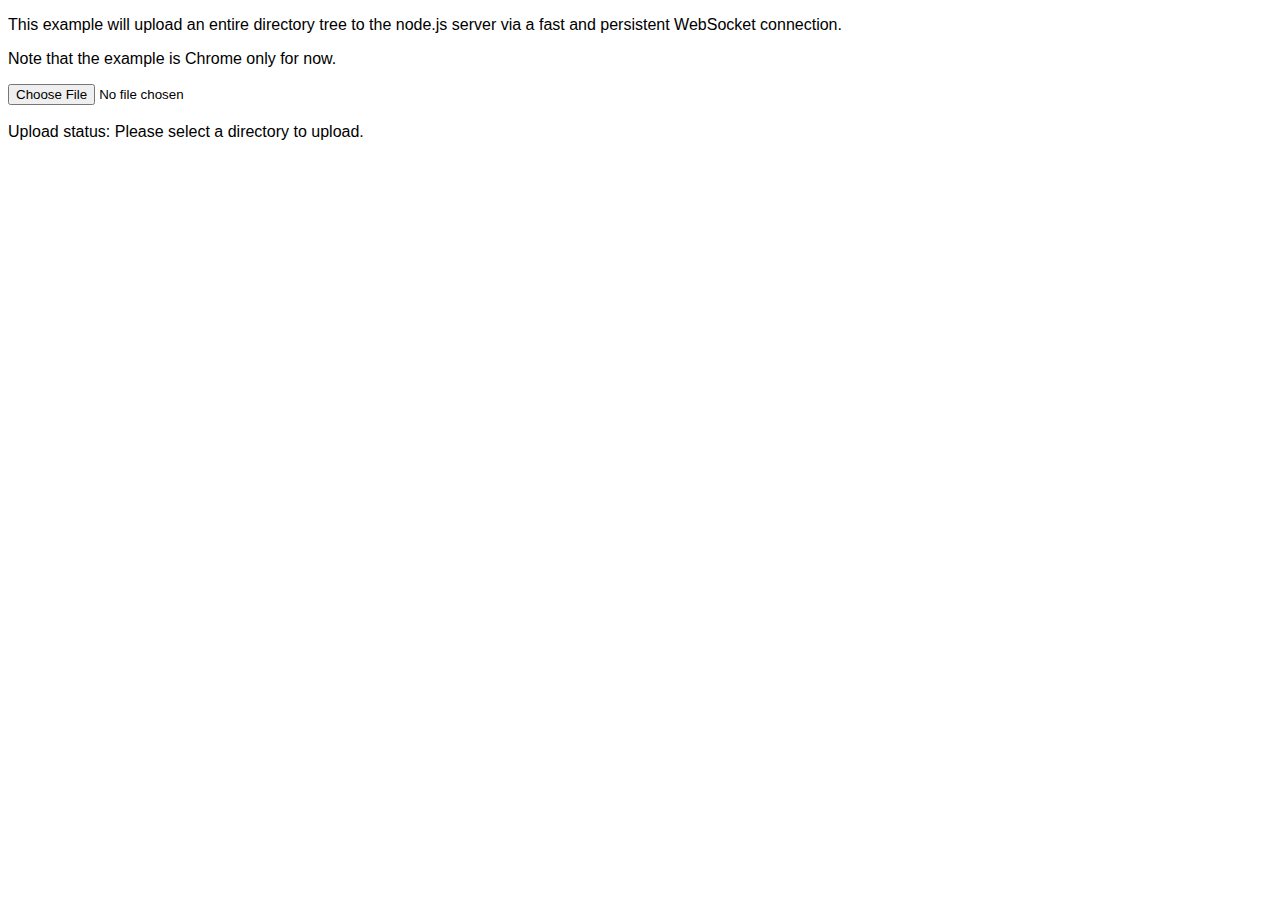
<file: simple-socket-demo/socket/node_modules/socket.io/node_modules/socket.io-client/node_modules/ws/examples/fileapi/public/index.html>
<!DOCTYPE html>
<html>
  <head>
    <style>
      body {
        font-family: Tahoma, Geneva, sans-serif;
      }
      div {
        display: inline;
      }
    </style>
    <script src='uploader.js'></script>
    <script src='app.js'></script>
  </head>
  <body>
    <p>This example will upload an entire directory tree to the node.js server via a fast and persistent WebSocket connection.</p>
    <p>Note that the example is Chrome only for now.</p>
    <input type="file" webkitdirectory /><br/><br/>
    Upload status:
    <div id='progress'>Please select a directory to upload.</div>
  </body>
</html>
</file>
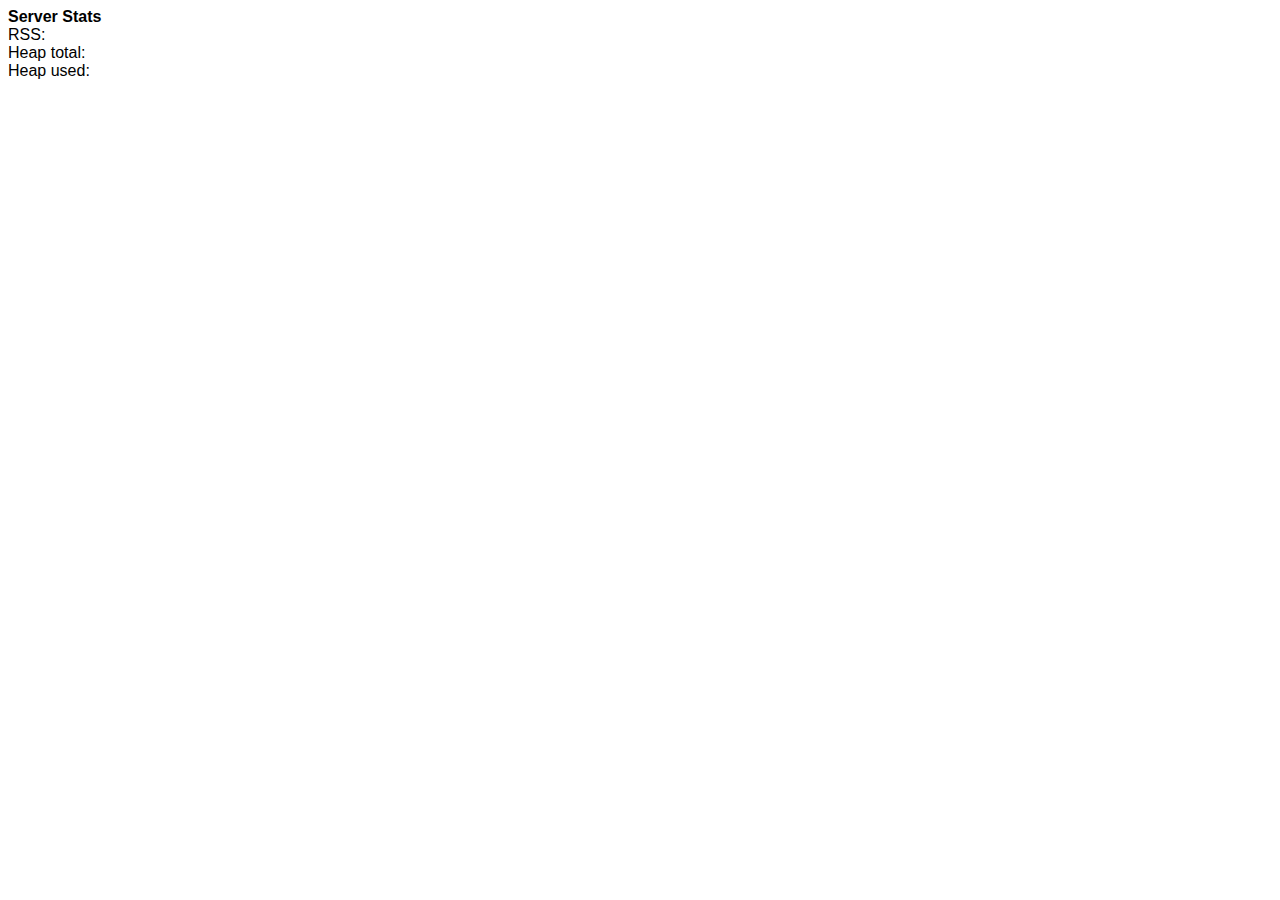
<file: simple-socket-demo/socket/node_modules/socket.io/node_modules/socket.io-client/node_modules/ws/examples/serverstats-express_3/public/index.html>
<!DOCTYPE html>
<html>
  <head>
    <style>
      body {
        font-family: Tahoma, Geneva, sans-serif;
      }

      div {
        display: inline;
      }
    </style>
    <script>
      function updateStats(memuse) {
        document.getElementById('rss').innerHTML = memuse.rss;
        document.getElementById('heapTotal').innerHTML = memuse.heapTotal;
        document.getElementById('heapUsed').innerHTML = memuse.heapUsed;
      }

      var host = window.document.location.host.replace(/:.*/, '');
      var ws = new WebSocket('ws://' + host + ':8080');
      ws.onmessage = function (event) {
        updateStats(JSON.parse(event.data));
      };
    </script>
  </head>
  <body>
    <strong>Server Stats</strong><br>
    RSS: <div id='rss'></div><br>
    Heap total: <div id='heapTotal'></div><br>
    Heap used: <div id='heapUsed'></div><br>
  </body>
</html>
</file>
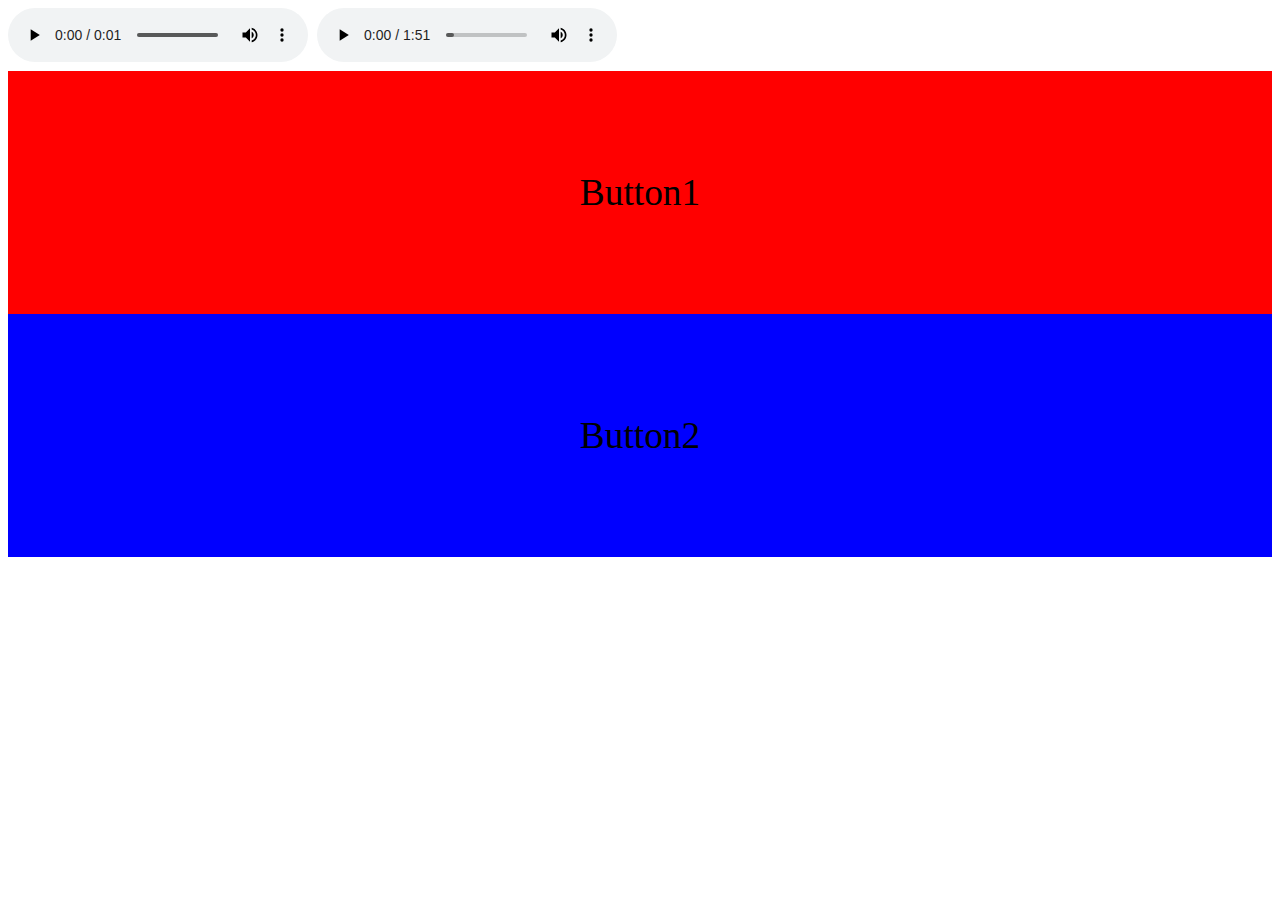
<file: interface/text.html>
<!DOCTYPE html>
<html>
<head>
    <title>Music Band</title>
</head>

<style>

    body{
        font-size: 28pt;
    }
    #button1{
        background: #F00;
        width: 100%;
        /*height: 200px;*/
        display: block;
        position: relative;
        text-align: center;
        padding:100px 0;
        margin: auto;

    }
    #button2{
        background: #00F;
        width: 100%;
        /*height: 200px;*/
        display: block;
        position: relative;
        text-align: center;
        padding:100px 0;
        margin: auto;
    }

</style>
<script src="http://ajax.googleapis.com/ajax/libs/jquery/1.9.1/jquery.min.js" type="text/javascript"></script>
<body>

<audio id="win" controls>
    <source src="win.mp3">
</audio>
<audio id="bg" controls>
    <source src="bg.mp3">
</audio>

<div id="button1">Button1</div>
<div id="button2">Button2</div>

</body>
</html>

        <script>
            /*
             * jquery-audioPlay.js
             * by zhangxinxu	http://www.zhangxinxu.com/
             * 2011-04-28 v1.0
             */

            (function($) {
                $.fn.audioPlay = function(options) {
                    var defaults = {
                        name: "audioPlay",
                        urlMp3: "",
                        urlOgg: "",
                        clone: false
                    };
                    var params = $.extend(defaults, options || {}), audioHtml = "";

                    $(this).each(function(i) {
                        var strIdRoot = params.name;
                        tmpAutioHtml = '<audio id="'+ strIdRoot + i +'" controls="controls" preload="auto" style="position:absolute; visibility:hidden;">' +
                                '<source src="'+ params.urlMp3 +'"></source>' +
                                '<source src="'+ params.urlOgg +'"></source>' +
                                '</audio>';
                        if (params.clone) {
                            audioHtml = audioHtml + tmpAutioHtml;
                            $(this).data("targetId", strIdRoot + i);
                        } else {
                            if (!i) {
                                audioHtml = tmpAutioHtml;
                            }
                            $(this).data("targetId", strIdRoot + "0");
                        }
                    });
                    $("body").append(audioHtml);
                    $(this).click(function() {
                        var targetId = $(this).data("targetId");
                        $("#" + targetId).get(0).play();
                    });
                };
            })(jQuery);
        </script>
<script>

    //    document.getElementById('button1').onclick = function() { document.getElementById('win').play() };
    //    document.getElementById('button2').onclick = function() { document.getElementById('bg').play() };

    $("#button1").audioPlay({
//        name: "playOnce",
        urlMp3: "win.mp3"
    });

    $("#button2").audioPlay({
//        name: "playOnce",
        urlMp3: "bg.mp3"
    });

</script>
</file>
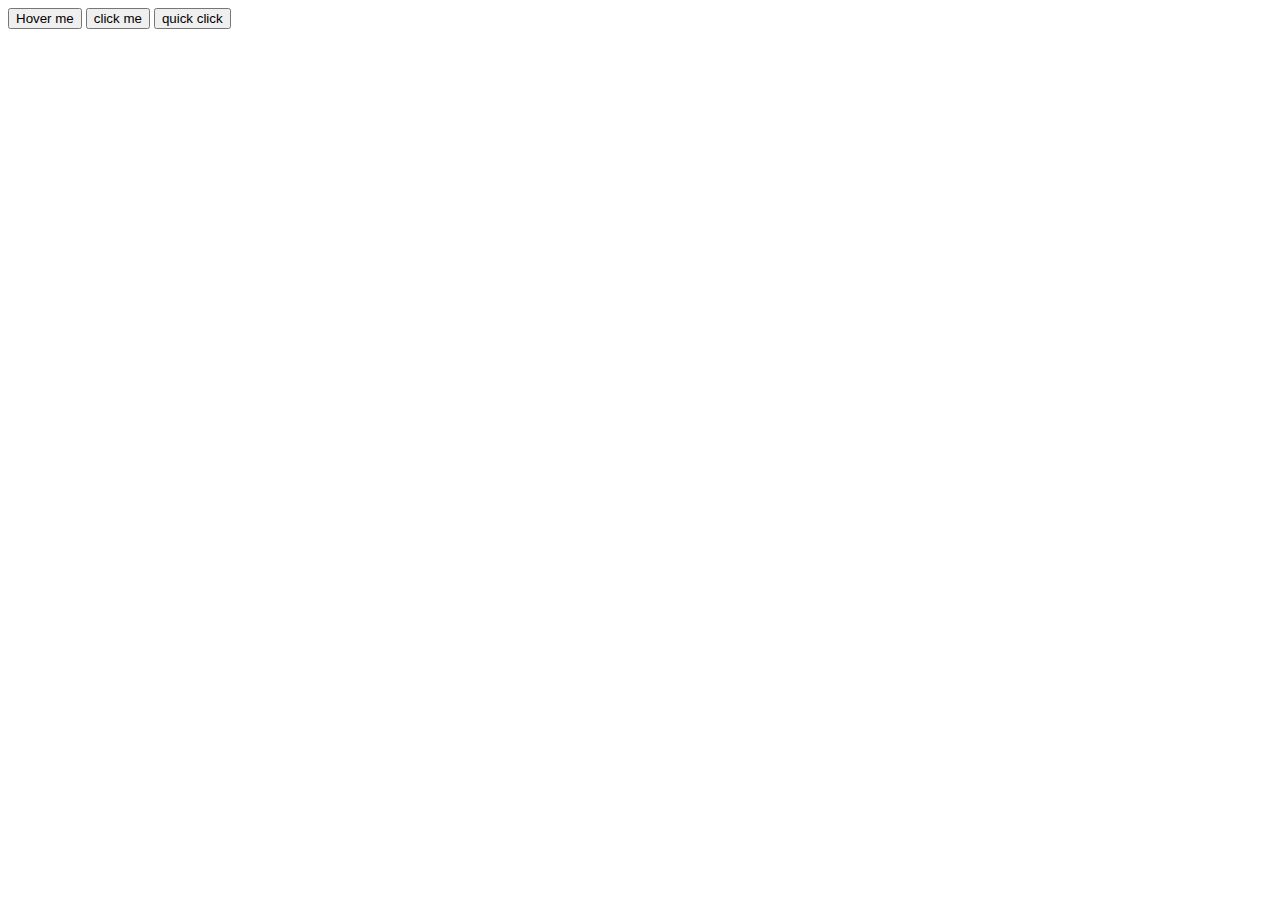
<file: tianyao_test/audioTest2.html>
<!DOCTYPE html>
<html>
<head>
	<script>
	function quickClickPlayTest() {
		isPaused = document.getElementById("myaudio").paused;
		console.log(document.getElementById("myaudio").paused);
		if (isPaused===true) {
			document.getElementById("myaudio").play();
		}
		else {
			document.getElementById("myaudio").pause();	
			document.getElementById('myaudio').currentTime = 0
			document.getElementById("myaudio").play();
		}
	}
	</script>
</head>

<body>

	<audio id="myaudio" src="win.mp3"></audio>

	<button onmouseover="document.getElementById('myaudio').play()">Hover me</button>
	<button onclick="document.getElementById('myaudio').play()">click me</button>
	<button onclick="quickClickPlayTest()">quick click</button>

</body>
</html>
</file>
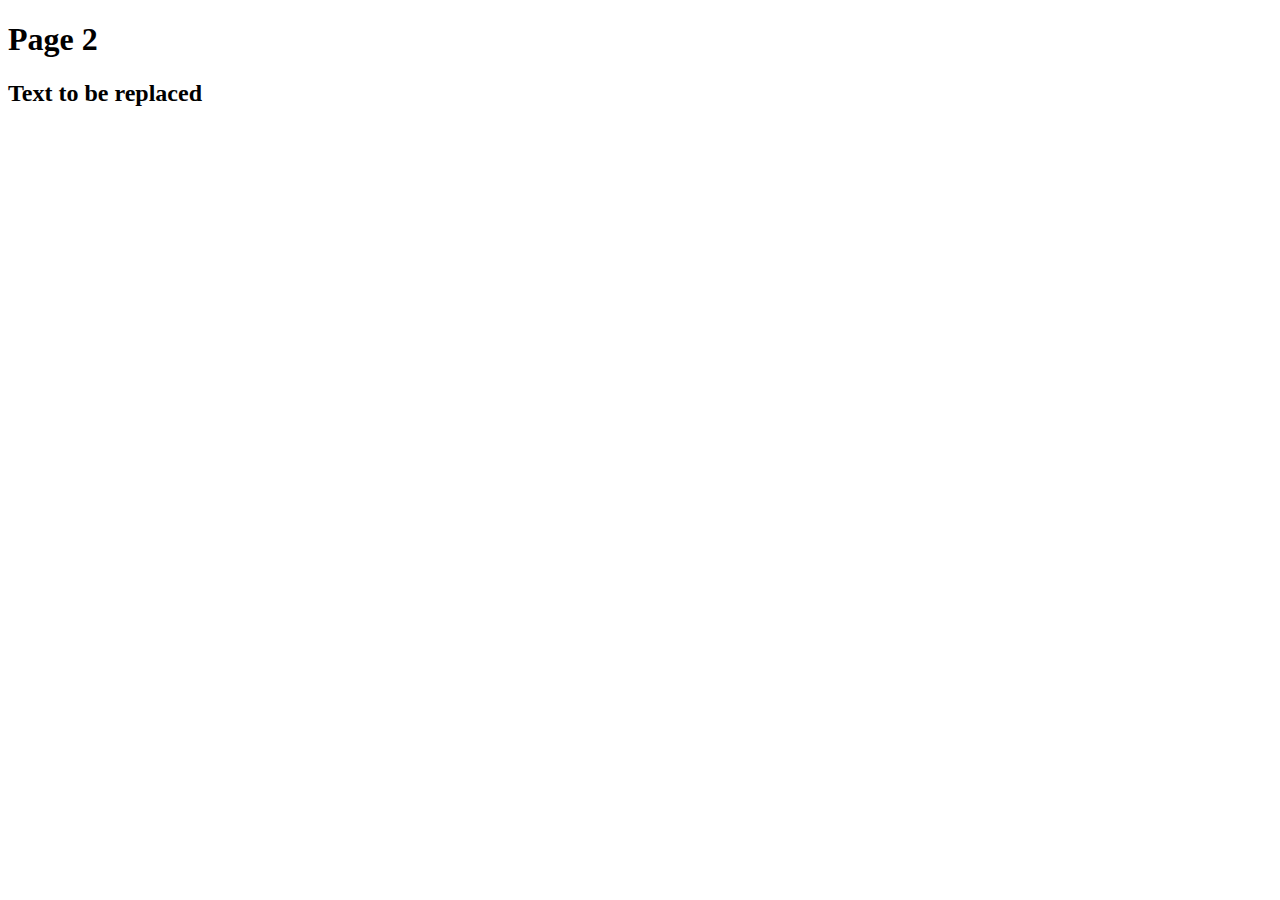
<file: simple-socket-demo/server/www/page2.html>
<!DOCTYPE HTML>
<html lang="en-US">
<head>
	<meta charset="UTF-8">
	<title></title>
</head>
<body>
	
	<h1>Page 2</h1>

	<h2 id="replace">Text to be replaced</h2>

	<script src="http://128.237.181.2:3000/socket.io/socket.io.js"></script>
	<script>
	// Make a connection to the socket.io server
	// This also fires the "connection" event, but it doesn't matter
	var socket = io.connect('http://128.237.181.2:3000/');

	// When getting a "receive" event from the server
	socket.on('receive', function(data) {
		// update the DOM with received data
		document.getElementById('replace').innerHTML = data.secretstuff;
	});
	</script>
</body>
</html>
</file>
